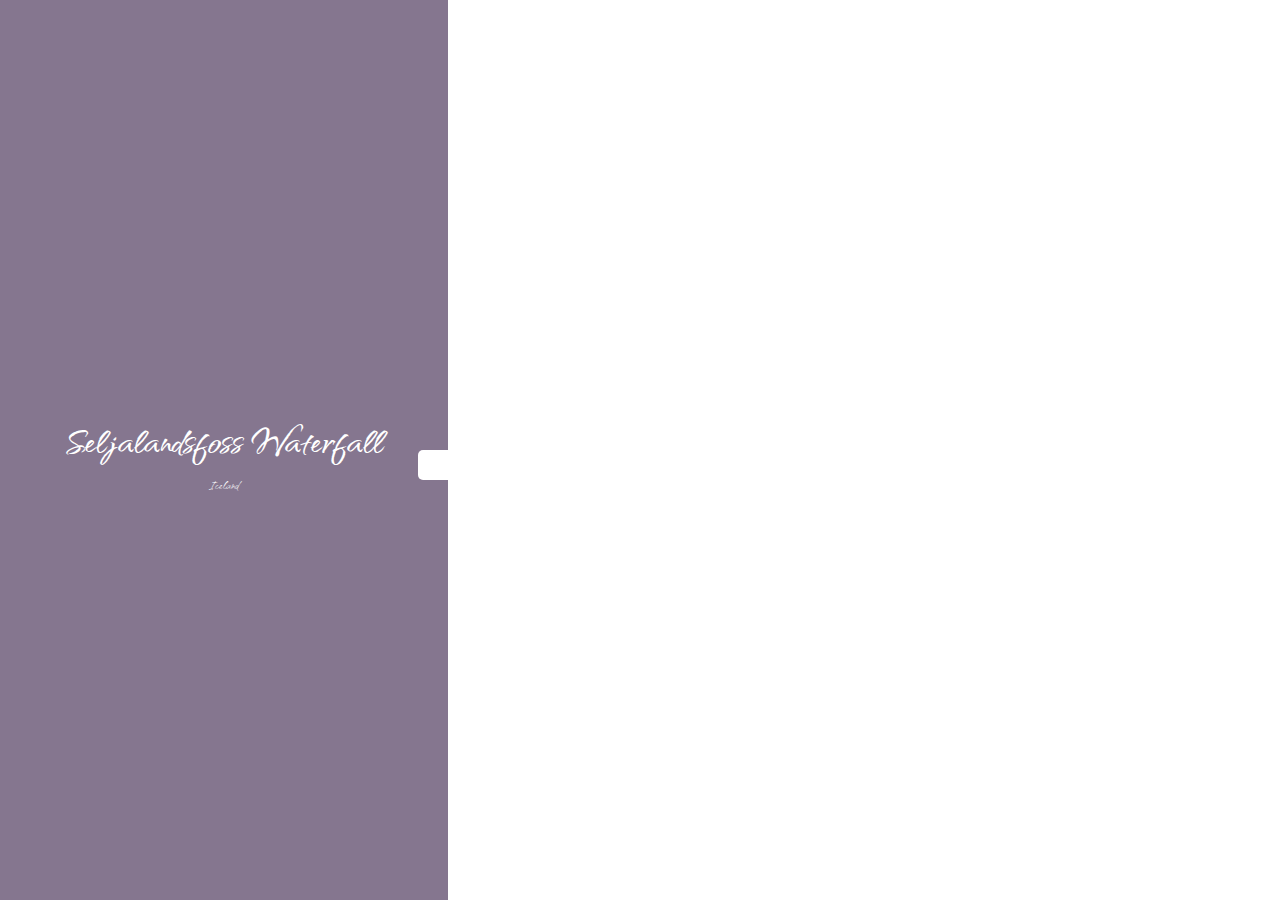
<file: src/index.html>
<!DOCTYPE html>
<html lang="en">
  <head>
    <meta charset="UTF-8" />
    <meta http-equiv="X-UA-Compatible" content="IE=edge" />
    <meta name="viewport" content="width=device-width, initial-scale=1.0" />
    <!-- Font Awesome -->
    <link
      rel="stylesheet"
      href="https://cdnjs.cloudflare.com/ajax/libs/font-awesome/6.1.2/css/all.min.css"
      integrity="sha512-1sCRPdkRXhBV2PBLUdRb4tMg1w2YPf37qatUFeS7zlBy7jJI8Lf4VHwWfZZfpXtYSLy85pkm9GaYVYMfw5BC1A=="
      crossorigin="anonymous"
      referrerpolicy="no-referrer"
    />
    <!-- Css -->
    <link rel="stylesheet" href="style.css" />

    <title>Vertical Slider</title>
  </head>
  <body>
    <div class="slider-container">
      <div class="left-slide">
        <div style="background-color: #808eae">
          <!--1 https://images.unsplash.com/photo-1570097703229-b195d6dd291f?ixlib=rb-1.2.1&ixid=MnwxMjA3fDB8MHxwaG90by1wYWdlfHx8fGVufDB8fHx8&auto=format&fit=crop&w=644&q=80 -->
          <h1>Eiffel Tower</h1>
          <p>Paris, France</p>
        </div>

        <div style="background-color: #d69274">
          <!--2 https://images.unsplash.com/photo-1515581247767-d78687bf2254?ixlib=rb-1.2.1&ixid=MnwxMjA3fDB8MHxwaG90by1wYWdlfHx8fGVufDB8fHx8&auto=format&fit=crop&w=1032&q=80 -->
          <h1>Sandwich Harbour Historic</h1>
          <p>Namibia</p>
        </div>

        <div style="background-color: #6d776d">
          <!--3 https://images.unsplash.com/photo-1614094082869-cd4e4b2905c7?ixlib=rb-1.2.1&ixid=MnwxMjA3fDB8MHxwaG90by1wYWdlfHx8fGVufDB8fHx8&auto=format&fit=crop&w=687&q=80 -->
          <h1>San Martino di Castrozza</h1>
          <p>TN, Italia</p>
        </div>
        <div style="background-color: #084f62">
          <!--4 https://images.unsplash.com/photo-1613395877344-13d4a8e0d49e?ixlib=rb-1.2.1&ixid=MnwxMjA3fDB8MHxwaG90by1wYWdlfHx8fGVufDB8fHx8&auto=format&fit=crop&w=735&q=80 -->
          <h1>Santorini</h1>
          <p>Greece</p>
        </div>
        <div style="background-color: #85768f">
          <!--5 https://images.unsplash.com/photo-1476610182048-b716b8518aae?ixlib=rb-1.2.1&ixid=MnwxMjA3fDB8MHxwaG90by1wYWdlfHx8fGVufDB8fHx8&auto=format&fit=crop&w=959&q=80 -->
          <h1>Seljalandsfoss Waterfall</h1>
          <p>Iceland</p>
        </div>
      </div>
      <div class="right-slide">
        <div
          style="
            background-image: url('https://images.unsplash.com/photo-1476610182048-b716b8518aae?ixlib=rb-1.2.1&ixid=MnwxMjA3fDB8MHxwaG90by1wYWdlfHx8fGVufDB8fHx8&auto=format&fit=crop&w=959&q=80 ');
          "
        ></div>
        <div
          style="
            background-image: url('https://images.unsplash.com/photo-1613395877344-13d4a8e0d49e?ixlib=rb-1.2.1&ixid=MnwxMjA3fDB8MHxwaG90by1wYWdlfHx8fGVufDB8fHx8&auto=format&fit=crop&w=735&q=80');
          "
        ></div>
        <div
          style="
            background-image: url('https://images.unsplash.com/photo-1614094082869-cd4e4b2905c7?ixlib=rb-1.2.1&ixid=MnwxMjA3fDB8MHxwaG90by1wYWdlfHx8fGVufDB8fHx8&auto=format&fit=crop&w=687&q=80');
          "
        ></div>
        <div
          style="
            background-image: url('https://images.unsplash.com/photo-1515581247767-d78687bf2254?ixlib=rb-1.2.1&ixid=MnwxMjA3fDB8MHxwaG90by1wYWdlfHx8fGVufDB8fHx8&auto=format&fit=crop&w=1032&q=80');
          "
        ></div>
        <div
          style="
            background-image: url('https://images.unsplash.com/photo-1570097703229-b195d6dd291f?ixlib=rb-1.2.1&ixid=MnwxMjA3fDB8MHxwaG90by1wYWdlfHx8fGVufDB8fHx8&auto=format&fit=crop&w=644&q=80');
          "
        ></div>
      </div>
      <div class="action-buttons">
        <button class="down-button">
          <i class="fas fa-arrow-down"></i>
        </button>
        <button class="up-button">
          <i class="fas fa-arrow-up"></i>
        </button>
      </div>
    </div>

    <script src="script.js"></script>
  </body>
</html>
</file>
<file: src/style.css>
@import url('https://fonts.googleapis.com/css2?family=Qwitcher+Grypen&display=swap');

* {
  box-sizing: border-box;
  margin: 0;
  padding: 0;
}

body {
  font-family: 'Qwitcher Grypen', cursive;
  height: 100vh;
}

.slider-container {
  position: relative;
  overflow: hidden;
  width: 100vw;
  height: 100vh;
}

.left-slide {
  height: 100%;
  width: 35%;
  position: absolute;
  top: 0;
  left: 0;
  transition: transform 0.5s ease-in-out;
}

.left-slide > div {
  height: 100%;
  width: 100%;
  display: flex;
  flex-direction: column;
  align-items: center;
  justify-content: center;
  color: #fff;
}

.left-slide h1 {
  font-size: 45px;
  margin-bottom: 10px;
  margin: 10px;
}

.right-slide {
  height: 100%;
  position: absolute;
  top: 0;
  left: 35%;
  width: 65%;
  transition: transform 0.5s ease-in-out;

}

.right-slide > div {
  background-repeat: no-repeat;
  background-size: cover;
  background-position: center center;
  height: 100%;
  width: 100%;
}

button {
  background-color: #fff;
  border: none;
  color: #aaa;
  font-size: 16px;
  padding: 15px;
}

button:hover {
  color: #222;
}

button:focus {
  outline: none;
}

.slider-container .action-buttons button {
  position: absolute;
  left: 35%;
  top: 50%;
  z-index: 100;
}

.slider-container .action-buttons .down-button {
  transform: translateX(-100%);
  border-top-left-radius: 5px;
  border-bottom-left-radius: 5px;
}

.slider-container .action-buttons .up-button {
  transform: translateY(-100%);
  border-top-right-radius: 5px;
  border-bottom-right-radius: 5px;
}
</file>
